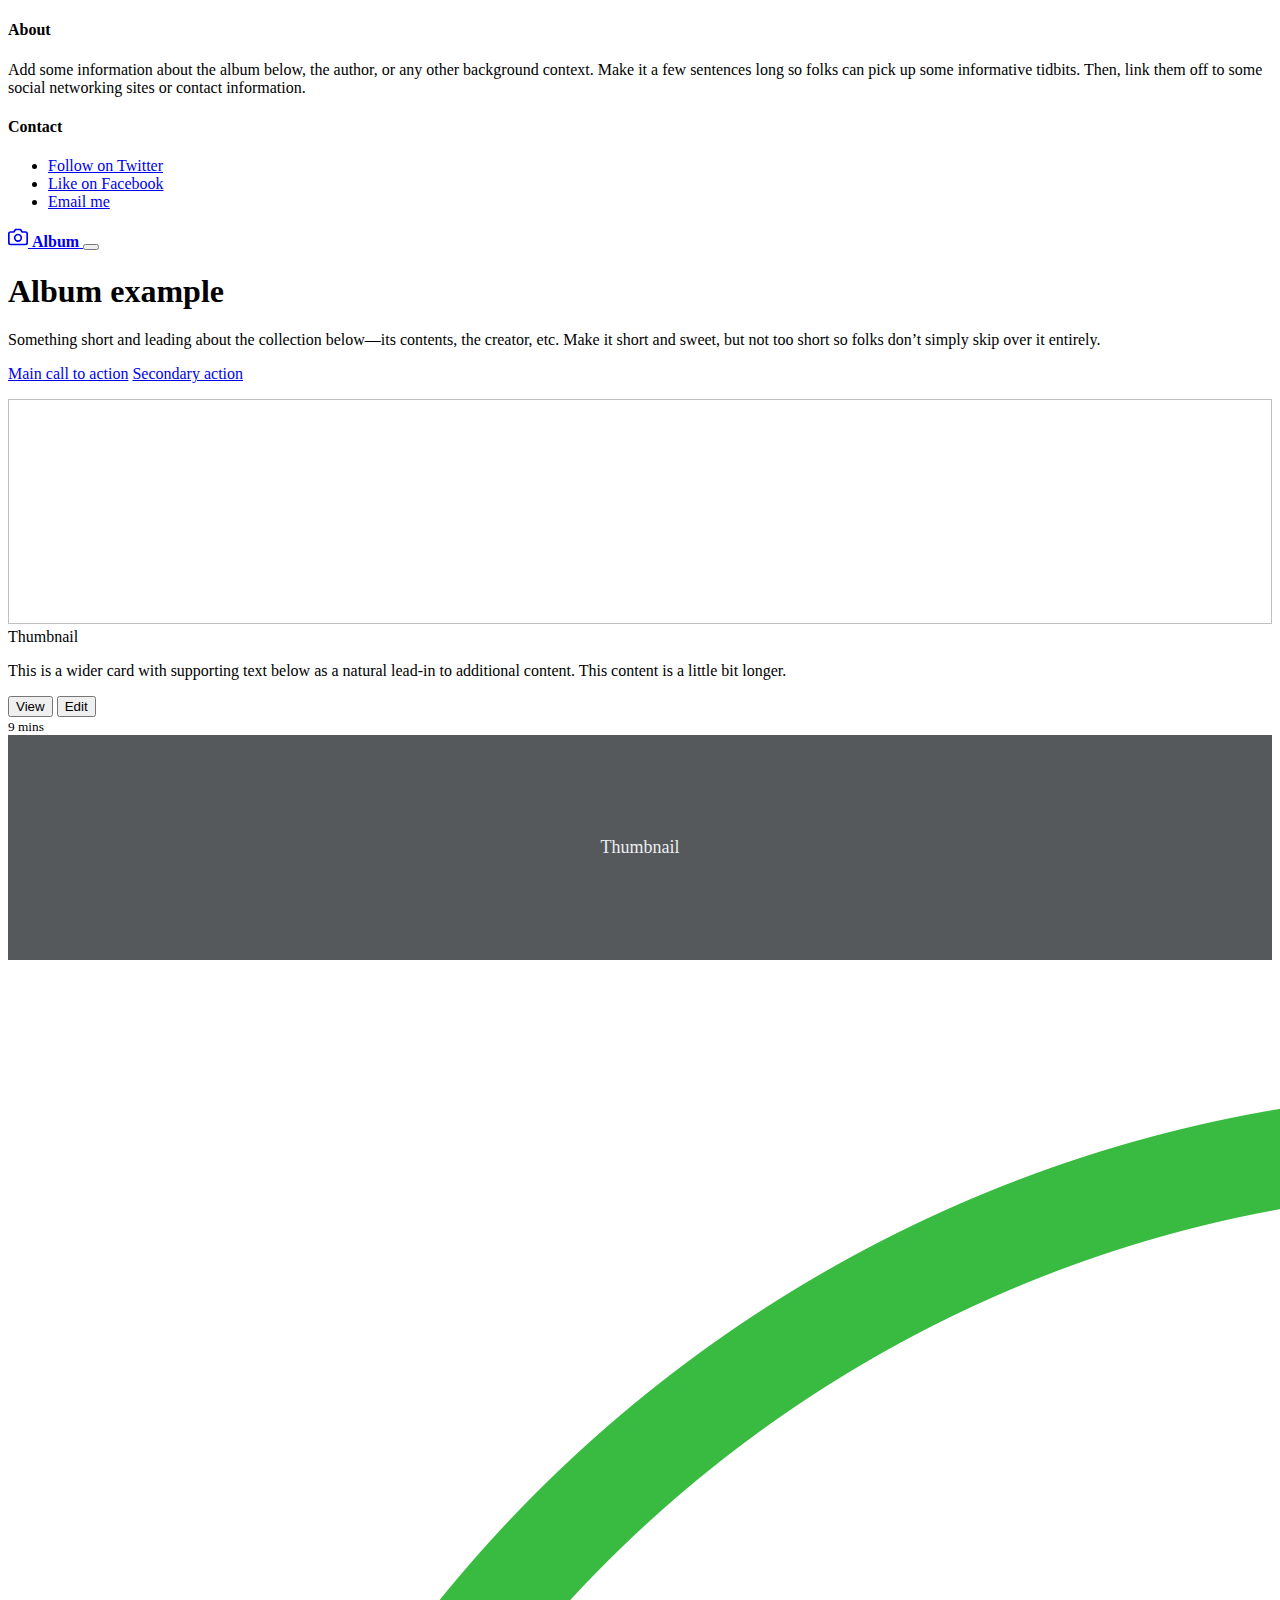
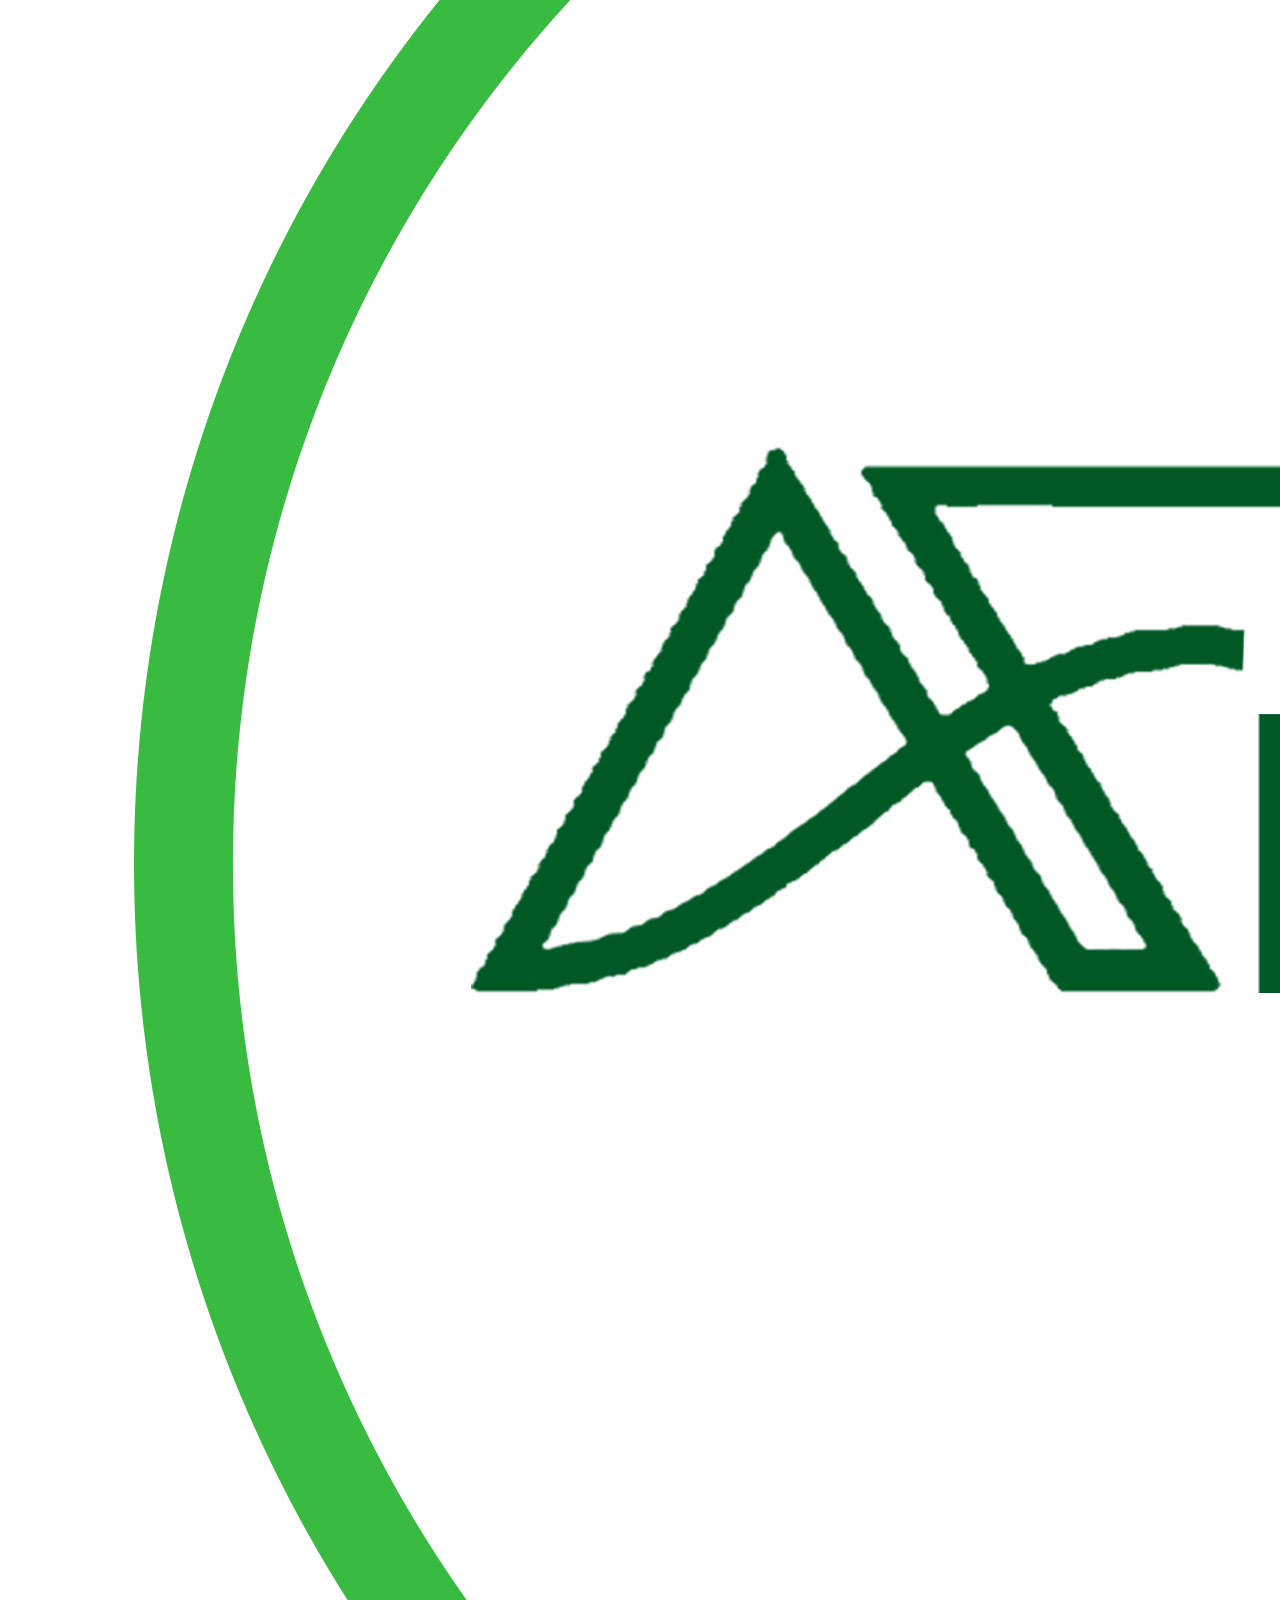
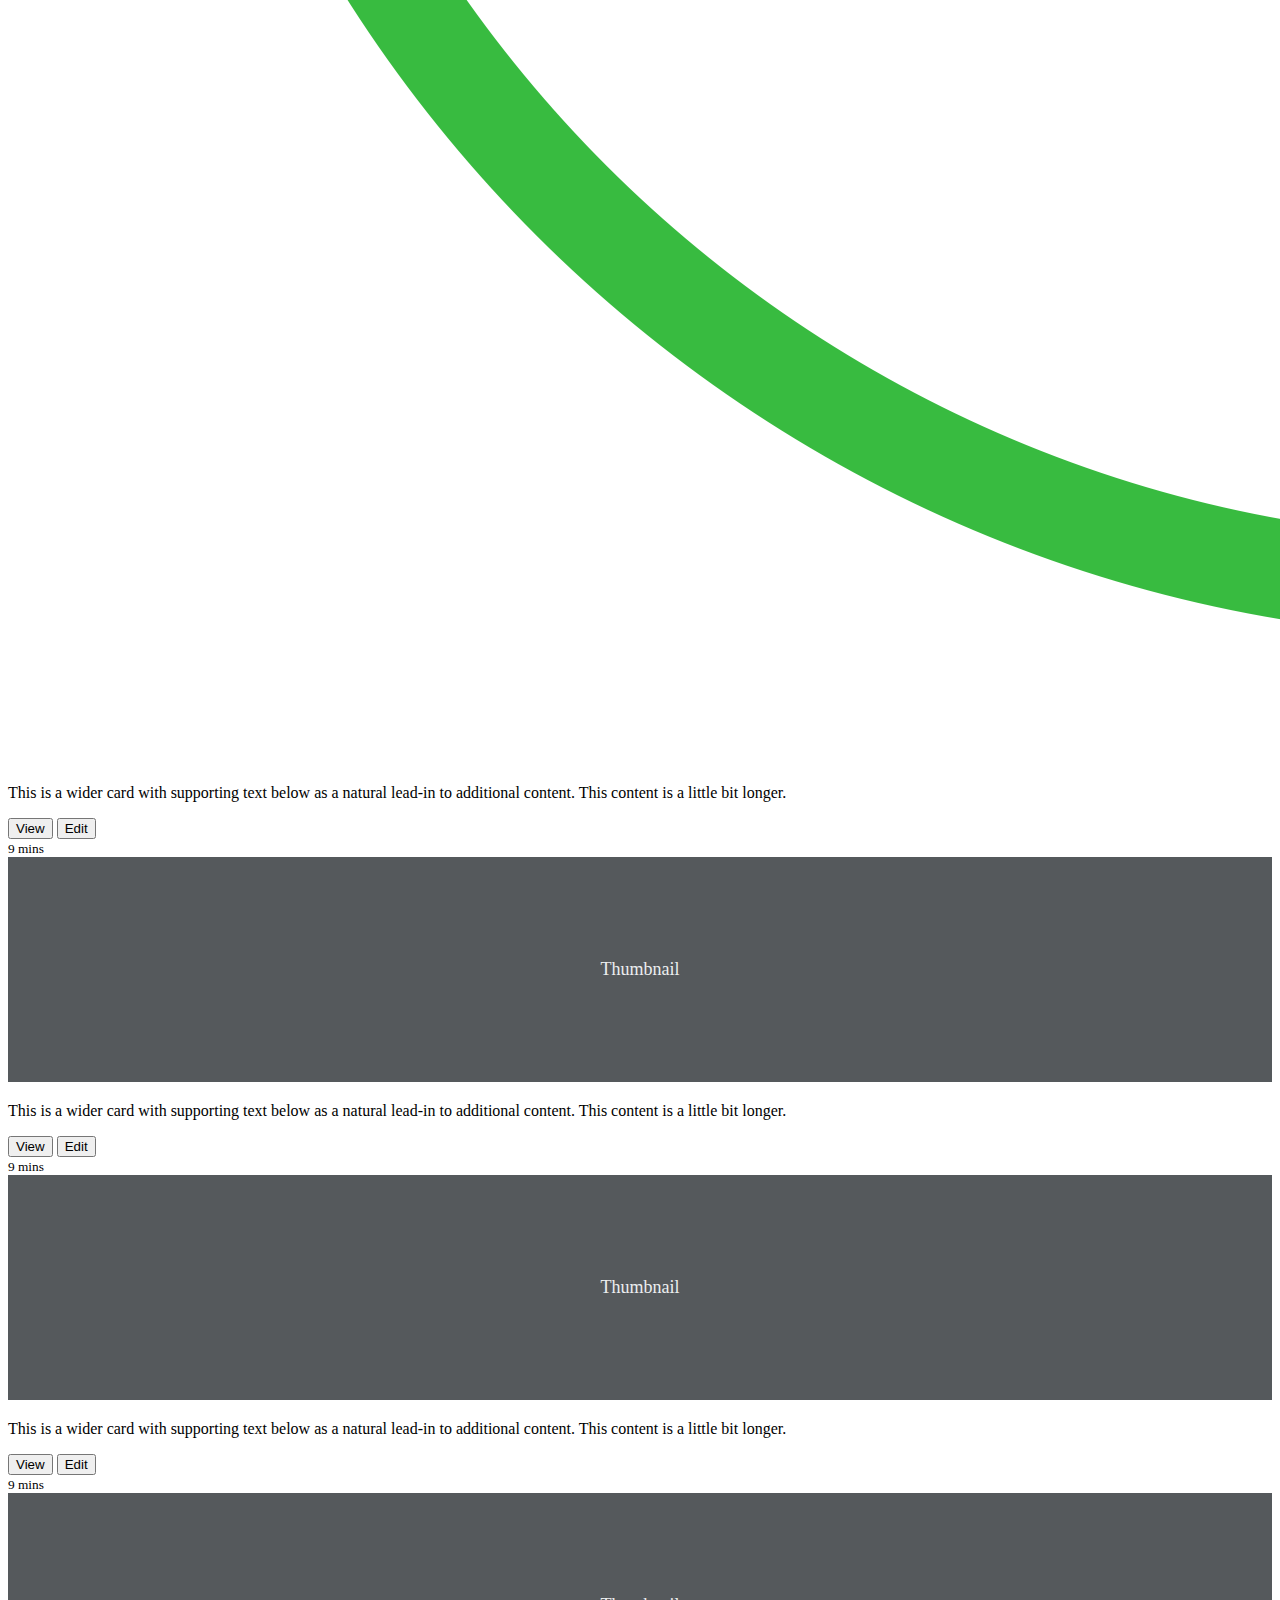
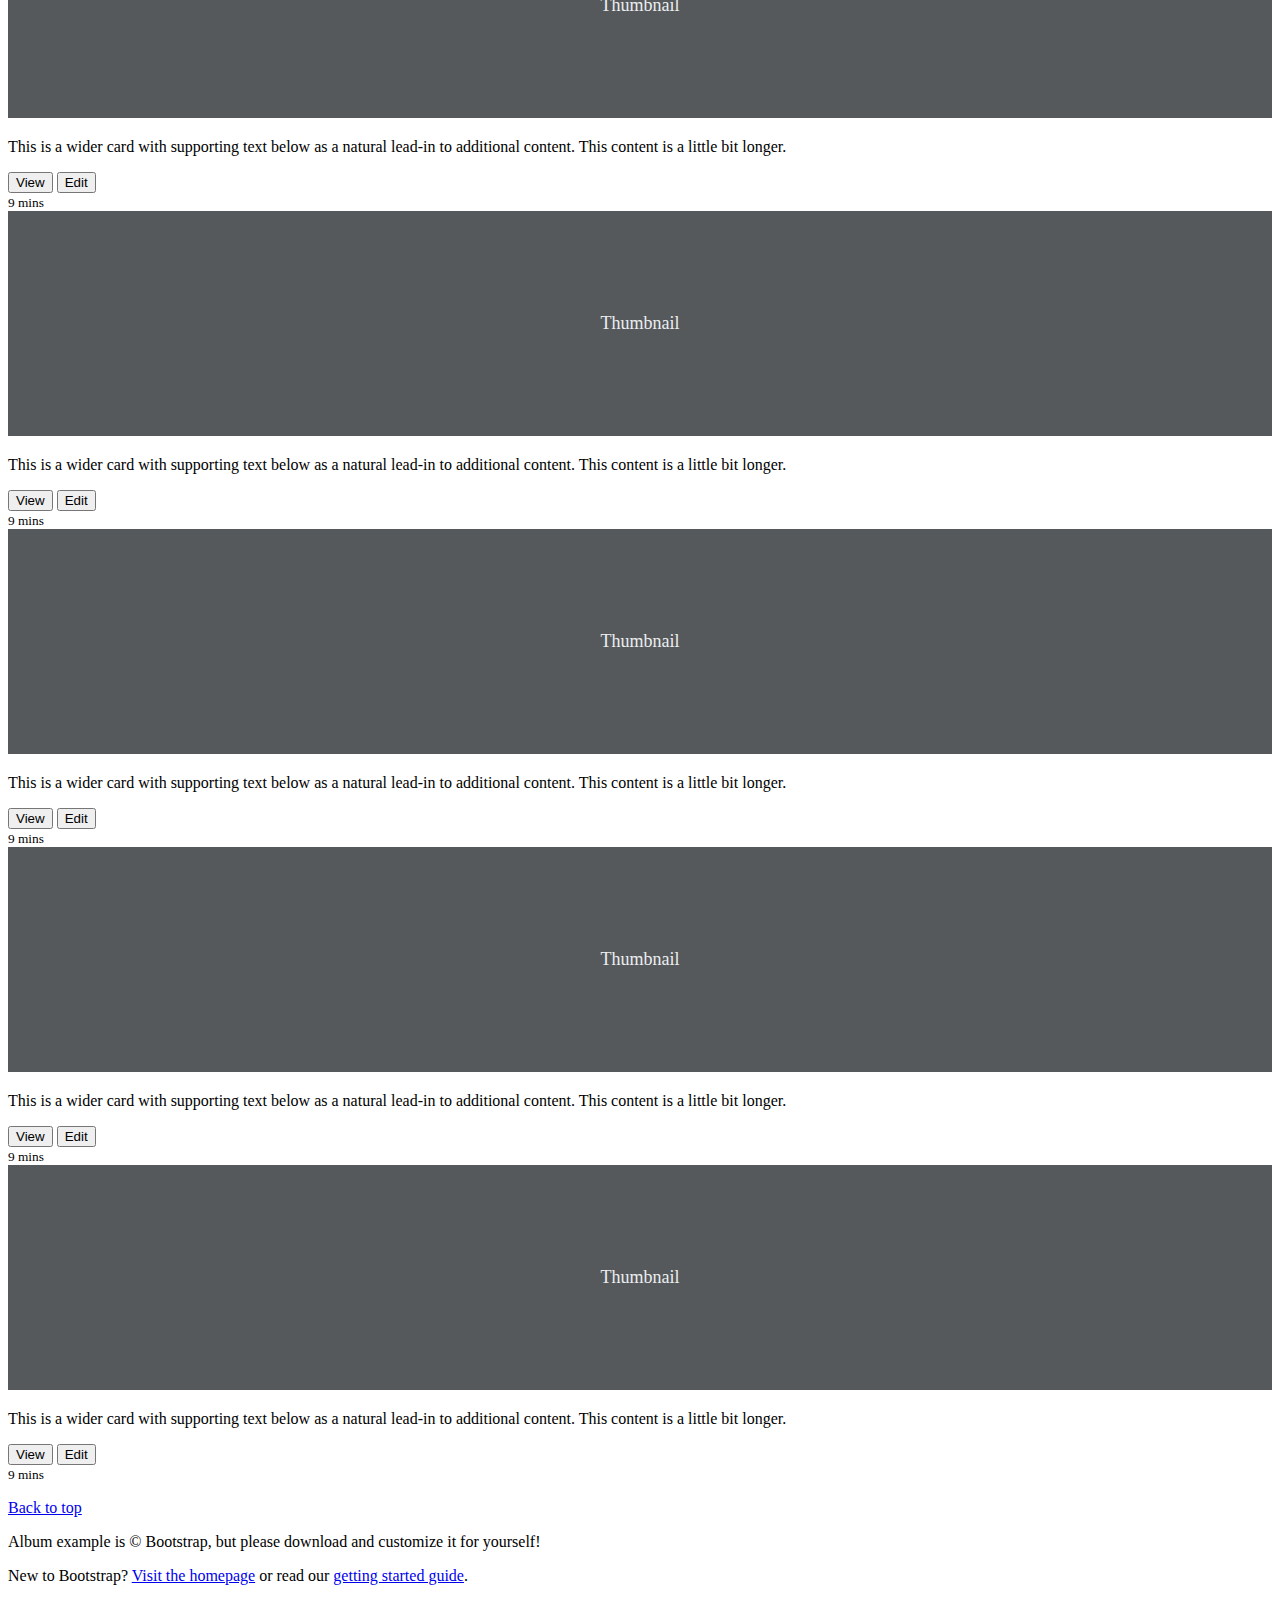
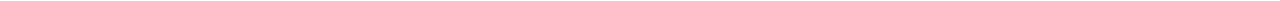
<file: me.html>
<!doctype html>
<html lang="en">

<head>
  <meta charset="utf-8">
  <meta name="viewport" content="width=device-width, initial-scale=1">
  <meta name="description" content="">
  <meta name="author" content="Mark Otto, Jacob Thornton, and Bootstrap contributors">
  <meta name="generator" content="Hugo 0.72.0">
  <title>Album example · Bootstrap</title>

  <link rel="canonical" href="https://v5.getbootstrap.com/docs/5.0/examples/album/">



  <!-- Bootstrap core CSS -->
<link rel="stylesheet" href="https://stackpath.bootstrapcdn.com/bootstrap/5.0.0-alpha1/css/bootstrap.min.css" integrity="sha384-r4NyP46KrjDleawBgD5tp8Y7UzmLA05oM1iAEQ17CSuDqnUK2+k9luXQOfXJCJ4I" crossorigin="anonymous">
<script src="https://stackpath.bootstrapcdn.com/bootstrap/5.0.0-alpha1/js/bootstrap.min.js" integrity="sha384-oesi62hOLfzrys4LxRF63OJCXdXDipiYWBnvTl9Y9/TRlw5xlKIEHpNyvvDShgf/" crossorigin="anonymous"></script>
<script src="https://cdn.jsdelivr.net/npm/popper.js@1.16.0/dist/umd/popper.min.js" integrity="sha384-Q6E9RHvbIyZFJoft+2mJbHaEWldlvI9IOYy5n3zV9zzTtmI3UksdQRVvoxMfooAo" crossorigin="anonymous"></script>

  <style>
    .bd-placeholder-img {
      font-size: 1.125rem;
      text-anchor: middle;
      -webkit-user-select: none;
      -moz-user-select: none;
      -ms-user-select: none;
      user-select: none;
    }

    @media (min-width: 768px) {
      .bd-placeholder-img-lg {
        font-size: 3.5rem;
      }
    }
  </style>


</head>

<body>

  <header>
    <div class="collapse bg-dark" id="navbarHeader">
      <div class="container">
        <div class="row">
          <div class="col-sm-8 col-md-7 py-4">
            <h4 class="text-white">About</h4>
            <p class="text-muted">Add some information about the album below, the author, or any other background
              context. Make it a few sentences long so folks can pick up some informative tidbits. Then, link them off
              to some social networking sites or contact information.</p>
          </div>
          <div class="col-sm-4 offset-md-1 py-4">
            <h4 class="text-white">Contact</h4>
            <ul class="list-unstyled">
              <li><a href="#" class="text-white">Follow on Twitter</a></li>
              <li><a href="#" class="text-white">Like on Facebook</a></li>
              <li><a href="#" class="text-white">Email me</a></li>
            </ul>
          </div>
        </div>
      </div>
    </div>
    <div class="navbar navbar-dark bg-dark shadow-sm">
      <div class="container">
        <a href="#" class="navbar-brand d-flex align-items-center">
          <svg xmlns="http://www.w3.org/2000/svg" width="20" height="20" fill="none" stroke="currentColor"
            stroke-linecap="round" stroke-linejoin="round" stroke-width="2" aria-hidden="true" class="mr-2"
            viewBox="0 0 24 24">
            <path d="M23 19a2 2 0 0 1-2 2H3a2 2 0 0 1-2-2V8a2 2 0 0 1 2-2h4l2-3h6l2 3h4a2 2 0 0 1 2 2z" />
            <circle cx="12" cy="13" r="4" /></svg>
          <strong>Album</strong>
        </a>
        <button class="navbar-toggler" type="button" data-toggle="collapse" data-target="#navbarHeader"
          aria-controls="navbarHeader" aria-expanded="false" aria-label="Toggle navigation">
          <span class="navbar-toggler-icon"></span>
        </button>
      </div>
    </div>
  </header>

  <main>

    <section class="py-5 text-center container">
      <div class="row py-lg-5">
        <div class="col-lg-6 col-md-8 mx-auto">
          <h1 class="font-weight-light">Album example</h1>
          <p class="lead text-muted">Something short and leading about the collection below—its contents, the creator,
            etc. Make it short and sweet, but not too short so folks don’t simply skip over it entirely.</p>
          <p>
            <a href="#" class="btn btn-primary my-2">Main call to action</a>
            <a href="#" class="btn btn-secondary my-2">Secondary action</a>
          </p>
        </div>
      </div>
    </section>

    <div class="album py-5 bg-light">
      <div class="container">

        <div class="row row-cols-1 row-cols-sm-2 row-cols-md-3 g-3">
          <div class="col">
            <div class="card shadow-sm">
              <img class="bd-placeholder-img card-img-top" width="100%" height="225" xmlns="http://www.w3.org/2000/svg"
                aria-label="Placeholder: Thumbnai" preserveAspectRatio="xMidYMid slice" role="img" focusable="false">
                <title>Placeholder</title>
                <rect width="100%" height="100%" fill="#55595c" /><text x="50%" y="50%" fill="#eceeef"
                  dy=".3em">Thumbnail</text>
              </img>

              <div class="card-body">
                <p class="card-text">This is a wider card with supporting text below as a natural lead-in to additional
                  content. This content is a little bit longer.</p>
                <div class="d-flex justify-content-between align-items-center">
                  <div class="btn-group">
                    <button type="button" class="btn btn-sm btn-outline-secondary">View</button>
                    <button type="button" class="btn btn-sm btn-outline-secondary">Edit</button>
                  </div>
                  <small class="text-muted">9 mins</small>
                </div>
              </div>
            </div>
          </div>
          <div class="col">
            <div class="card shadow-sm">
              <svg class="bd-placeholder-img card-img-top" width="100%" height="225" xmlns="http://www.w3.org/2000/svg"
                aria-label="Placeholder: Thumbnail" preserveAspectRatio="xMidYMid slice" role="img" focusable="false">
                <title>Placeholder</title>
                <rect width="100%" height="100%" fill="#55595c" /><text x="50%" y="50%" fill="#eceeef"
                  dy=".3em">Thumbnail</text>
              </svg>

              <div class="card-body">
                <img class="card-img-top" src="Images/logo re-brand PP.png" alt="">
                <p class="card-text">This is a wider card with supporting text below as a natural lead-in to additional
                  content. This content is a little bit longer.</p>
                <div class="d-flex justify-content-between align-items-center">
                  <div class="btn-group">
                    <button type="button" class="btn btn-sm btn-outline-secondary">View</button>
                    <button type="button" class="btn btn-sm btn-outline-secondary">Edit</button>
                  </div>
                  <small class="text-muted">9 mins</small>
                </div>
              </div>
            </div>
          </div>
          <div class="col">
            <div class="card shadow-sm">
              <svg class="bd-placeholder-img card-img-top" width="100%" height="225" xmlns="http://www.w3.org/2000/svg"
                aria-label="Placeholder: Thumbnail" preserveAspectRatio="xMidYMid slice" role="img" focusable="false">
                <title>Placeholder</title>
                <rect width="100%" height="100%" fill="#55595c" /><text x="50%" y="50%" fill="#eceeef"
                  dy=".3em">Thumbnail</text>
              </svg>

              <div class="card-body">
                <p class="card-text">This is a wider card with supporting text below as a natural lead-in to additional
                  content. This content is a little bit longer.</p>
                <div class="d-flex justify-content-between align-items-center">
                  <div class="btn-group">
                    <button type="button" class="btn btn-sm btn-outline-secondary">View</button>
                    <button type="button" class="btn btn-sm btn-outline-secondary">Edit</button>
                  </div>
                  <small class="text-muted">9 mins</small>
                </div>
              </div>
            </div>
          </div>

          <div class="col">
            <div class="card shadow-sm">
              <svg class="bd-placeholder-img card-img-top" width="100%" height="225" xmlns="http://www.w3.org/2000/svg"
                aria-label="Placeholder: Thumbnail" preserveAspectRatio="xMidYMid slice" role="img" focusable="false">
                <title>Placeholder</title>
                <rect width="100%" height="100%" fill="#55595c" /><text x="50%" y="50%" fill="#eceeef"
                  dy=".3em">Thumbnail</text>
              </svg>

              <div class="card-body">
                <p class="card-text">This is a wider card with supporting text below as a natural lead-in to additional
                  content. This content is a little bit longer.</p>
                <div class="d-flex justify-content-between align-items-center">
                  <div class="btn-group">
                    <button type="button" class="btn btn-sm btn-outline-secondary">View</button>
                    <button type="button" class="btn btn-sm btn-outline-secondary">Edit</button>
                  </div>
                  <small class="text-muted">9 mins</small>
                </div>
              </div>
            </div>
          </div>
          <div class="col">
            <div class="card shadow-sm">
              <svg class="bd-placeholder-img card-img-top" width="100%" height="225" xmlns="http://www.w3.org/2000/svg"
                aria-label="Placeholder: Thumbnail" preserveAspectRatio="xMidYMid slice" role="img" focusable="false">
                <title>Placeholder</title>
                <rect width="100%" height="100%" fill="#55595c" /><text x="50%" y="50%" fill="#eceeef"
                  dy=".3em">Thumbnail</text>
              </svg>

              <div class="card-body">
                <p class="card-text">This is a wider card with supporting text below as a natural lead-in to additional
                  content. This content is a little bit longer.</p>
                <div class="d-flex justify-content-between align-items-center">
                  <div class="btn-group">
                    <button type="button" class="btn btn-sm btn-outline-secondary">View</button>
                    <button type="button" class="btn btn-sm btn-outline-secondary">Edit</button>
                  </div>
                  <small class="text-muted">9 mins</small>
                </div>
              </div>
            </div>
          </div>
          <div class="col">
            <div class="card shadow-sm">
              <svg class="bd-placeholder-img card-img-top" width="100%" height="225" xmlns="http://www.w3.org/2000/svg"
                aria-label="Placeholder: Thumbnail" preserveAspectRatio="xMidYMid slice" role="img" focusable="false">
                <title>Placeholder</title>
                <rect width="100%" height="100%" fill="#55595c" /><text x="50%" y="50%" fill="#eceeef"
                  dy=".3em">Thumbnail</text>
              </svg>

              <div class="card-body">
                <p class="card-text">This is a wider card with supporting text below as a natural lead-in to additional
                  content. This content is a little bit longer.</p>
                <div class="d-flex justify-content-between align-items-center">
                  <div class="btn-group">
                    <button type="button" class="btn btn-sm btn-outline-secondary">View</button>
                    <button type="button" class="btn btn-sm btn-outline-secondary">Edit</button>
                  </div>
                  <small class="text-muted">9 mins</small>
                </div>
              </div>
            </div>
          </div>

          <div class="col">
            <div class="card shadow-sm">
              <svg class="bd-placeholder-img card-img-top" width="100%" height="225" xmlns="http://www.w3.org/2000/svg"
                aria-label="Placeholder: Thumbnail" preserveAspectRatio="xMidYMid slice" role="img" focusable="false">
                <title>Placeholder</title>
                <rect width="100%" height="100%" fill="#55595c" /><text x="50%" y="50%" fill="#eceeef"
                  dy=".3em">Thumbnail</text>
              </svg>

              <div class="card-body">
                <p class="card-text">This is a wider card with supporting text below as a natural lead-in to additional
                  content. This content is a little bit longer.</p>
                <div class="d-flex justify-content-between align-items-center">
                  <div class="btn-group">
                    <button type="button" class="btn btn-sm btn-outline-secondary">View</button>
                    <button type="button" class="btn btn-sm btn-outline-secondary">Edit</button>
                  </div>
                  <small class="text-muted">9 mins</small>
                </div>
              </div>
            </div>
          </div>
          <div class="col">
            <div class="card shadow-sm">
              <svg class="bd-placeholder-img card-img-top" width="100%" height="225" xmlns="http://www.w3.org/2000/svg"
                aria-label="Placeholder: Thumbnail" preserveAspectRatio="xMidYMid slice" role="img" focusable="false">
                <title>Placeholder</title>
                <rect width="100%" height="100%" fill="#55595c" /><text x="50%" y="50%" fill="#eceeef"
                  dy=".3em">Thumbnail</text>
              </svg>

              <div class="card-body">
                <p class="card-text">This is a wider card with supporting text below as a natural lead-in to additional
                  content. This content is a little bit longer.</p>
                <div class="d-flex justify-content-between align-items-center">
                  <div class="btn-group">
                    <button type="button" class="btn btn-sm btn-outline-secondary">View</button>
                    <button type="button" class="btn btn-sm btn-outline-secondary">Edit</button>
                  </div>
                  <small class="text-muted">9 mins</small>
                </div>
              </div>
            </div>
          </div>
          <div class="col">
            <div class="card shadow-sm">
              <svg class="bd-placeholder-img card-img-top" width="100%" height="225" xmlns="http://www.w3.org/2000/svg"
                aria-label="Placeholder: Thumbnail" preserveAspectRatio="xMidYMid slice" role="img" focusable="false">
                <title>Placeholder</title>
                <rect width="100%" height="100%" fill="#55595c" /><text x="50%" y="50%" fill="#eceeef"
                  dy=".3em">Thumbnail</text>
              </svg>

              <div class="card-body">
                <p class="card-text">This is a wider card with supporting text below as a natural lead-in to additional
                  content. This content is a little bit longer.</p>
                <div class="d-flex justify-content-between align-items-center">
                  <div class="btn-group">
                    <button type="button" class="btn btn-sm btn-outline-secondary">View</button>
                    <button type="button" class="btn btn-sm btn-outline-secondary">Edit</button>
                  </div>
                  <small class="text-muted">9 mins</small>
                </div>
              </div>
            </div>
          </div>
        </div>
      </div>
    </div>

  </main>

  <footer class="text-muted py-5">
    <div class="container">
      <p class="float-right mb-1">
        <a href="#">Back to top</a>
      </p>
      <p class="mb-1">Album example is &copy; Bootstrap, but please download and customize it for yourself!</p>
      <p class="mb-0">New to Bootstrap? <a href="/">Visit the homepage</a> or read our <a
          href="/docs/5.0/getting-started/introduction/">getting started guide</a>.</p>
    </div>
  </footer>

</body>

</html>
</file>
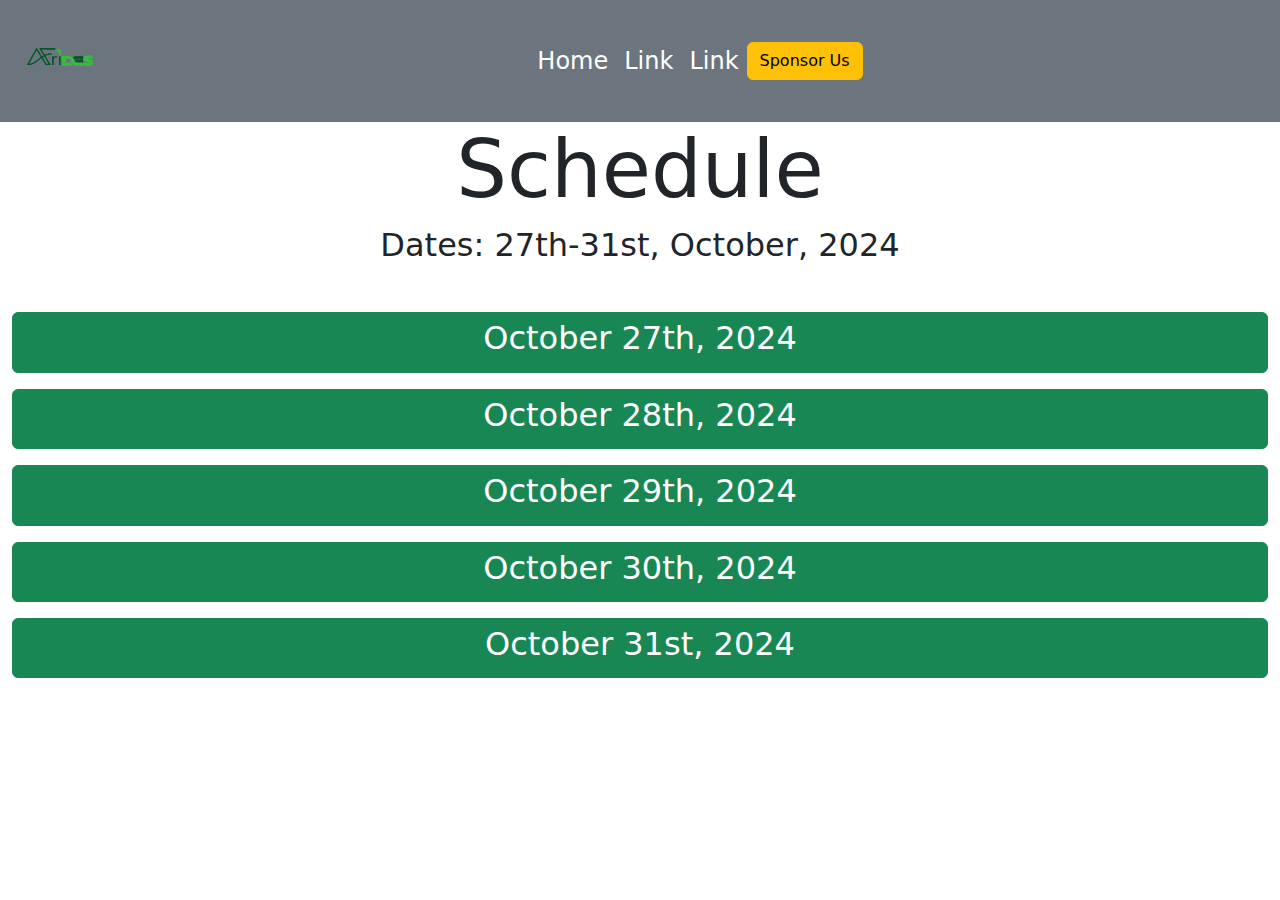
<file: Schedule.html>
<!DOCTYPE html>
<html lang="en">
<head>
    <meta charset="UTF-8">
    <meta name="viewport" content="width=device-width, initial-scale=1.0">
    <title>Document</title>
    <link href="https://cdn.jsdelivr.net/npm/bootstrap@5.3.3/dist/css/bootstrap.min.css" rel="stylesheet" integrity="sha384-QWTKZyjpPEjISv5WaRU9OFeRpok6YctnYmDr5pNlyT2bRjXh0JMhjY6hW+ALEwIH" crossorigin="anonymous">
    <link rel="stylesheet" href="Schedule.css">

</head>
<body>
    <nav class="navbar navbar-expand-sm bg-secondary">
        <div class="container-fluid">
          <a class="navbar-brand" href="#"><img src="Images/logo re-brand PP2.png" alt=""></a>
          <button class="navbar-toggler" type="button" data-bs-toggle="collapse" data-bs-target="#collapsibleNavbar">
            <span class="navbar-toggler-icon"></span>
          </button>
          <div class="collapse navbar-collapse ms-auto" id="collapsibleNavbar">
            <ul class="navbar-nav ms-auto">
              <li class="nav-item">
                <a class="nav-link  text-center text-white B" href="index.html">Home</a>
              </li>
              <li class="nav-item">
                <a class="nav-link  text-center text-white B" href="#">Link</a>
              </li>
              <li class="nav-item">
                <a class="nav-link  text-center text-white B" href="#">Link</a>
              </li>    
            </ul>
            <div class="me-auto d-flex justify-content-center"><button class="btn btn-warning">Sponsor Us</button></div>
          </div>
        </div>
      </nav>
    <div class="text-center">
        <h1 class="display-1 text-bold">Schedule</h1>
        <h2>Dates: 27th-31st, October, 2024</h2>
        <div class="all mt-4 mt-sm-5 ">
            <main>
                <div class="container-fluid">
                        <p class="">
                            <button class="btn btn-success col-sm-6 col-md-12 btn-block fs-2" type="button" data-bs-toggle="collapse" data-bs-target="#one" aria-expanded="false" aria-controls="collapseWidthExample"><h2>October 27th, 2024</h2></button>
                        </p>
                  <div>
                        <div  class="collapse m-2 " id="one">
                            <div class="card card-body">
                                <h2>Arrival of participants, registration, and welcome dinner.</h2>
                            </div>
                        </div>
                    </div>
                </div>
            </main>
            <main>
                <div class="container-fluid">
                        <p class="">
                            <button class="btn btn-success col-sm-6 col-md-12 btn-block fs-2" type="button" data-bs-toggle="collapse" data-bs-target="#Two" aria-expanded="false" aria-controls="collapseWidthExample">
                                <h2>October 28th, 2024</h2>
                            </button>
                        </p>
                  <div>
                    <div  class="collapse m-2 " id="Two">
                      <div class="card card-body">
                            <h2> Main event featuring keynote speeches, panel discussions, fireside chats and workshops</h2>
                        </div>
                    </div>
                </div>
                </div>
            </main>
            <main>
                <div class="container-fluid">
                        <p class="">
                            <button class="btn btn-success col-sm-6 col-md-12 btn-block fs-2" type="button" data-bs-toggle="collapse" data-bs-target="#Three" aria-expanded="false" aria-controls="collapseWidthExample"><h2>October 29th, 2024</h2></button>
                        </p>
                  <div>
                    <div  class="collapse m-2 " id="Three">
                      <div class="card card-body">
                        <h2> Main event featuring keynote speeches, panel discussions, fireside chats, and workshops.</h2>
                    </div>
                    </div>
                </div>
            </main>
            <main>
                <div class="container-fluid">
                        <p class="">
                            <button class="btn btn-success col-sm-6 col-md-12 btn-block fs-2" type="button" data-bs-toggle="collapse" data-bs-target="#Four" aria-expanded="false" aria-controls="collapseWidthExample">
                                <h2>October 30th, 2024</h2>                        </button>
                        </p>
                  <div>
                    <div  class="collapse m-2 " id="Four">
                      <div class="card card-body">
                        <h2>African Business Dinner Night/Award Night.</h2>                    </div>
                    </div>
                </div>
            </main>
            <main>
                <div class="container-fluid">
                        <p class="">
                            <button class="btn btn-success col-sm-6 col-md-12 btn-block fs-2" type="button" data-bs-toggle="collapse" data-bs-target="#Five" aria-expanded="false" aria-controls="collapseWidthExample">
                                <h2>October 31st, 2024</h2>                        </button>
                        </p>
                  <div>
                    <div  class="collapse m-2 " id="Five">
                      <div class="card card-body">
                           City tour and cultural immersion.
                        </div>
                    </div>
                </div>
            </main>
        </div>
          </div>

    </div>
    <script src="https://cdn.jsdelivr.net/npm/bootstrap@5.3.3/dist/js/bootstrap.bundle.min.js" integrity="sha384-YvpcrYf0tY3lHB60NNkmXc5s9fDVZLESaAA55NDzOxhy9GkcIdslK1eN7N6jIeHz" crossorigin="anonymous"></script>
</body>
</html>
</file>
<file: Schedule.css>
.navbar-brand img{
    width:6rem;
}
.B{
    font-size: 1.5rem;
}
</file>
